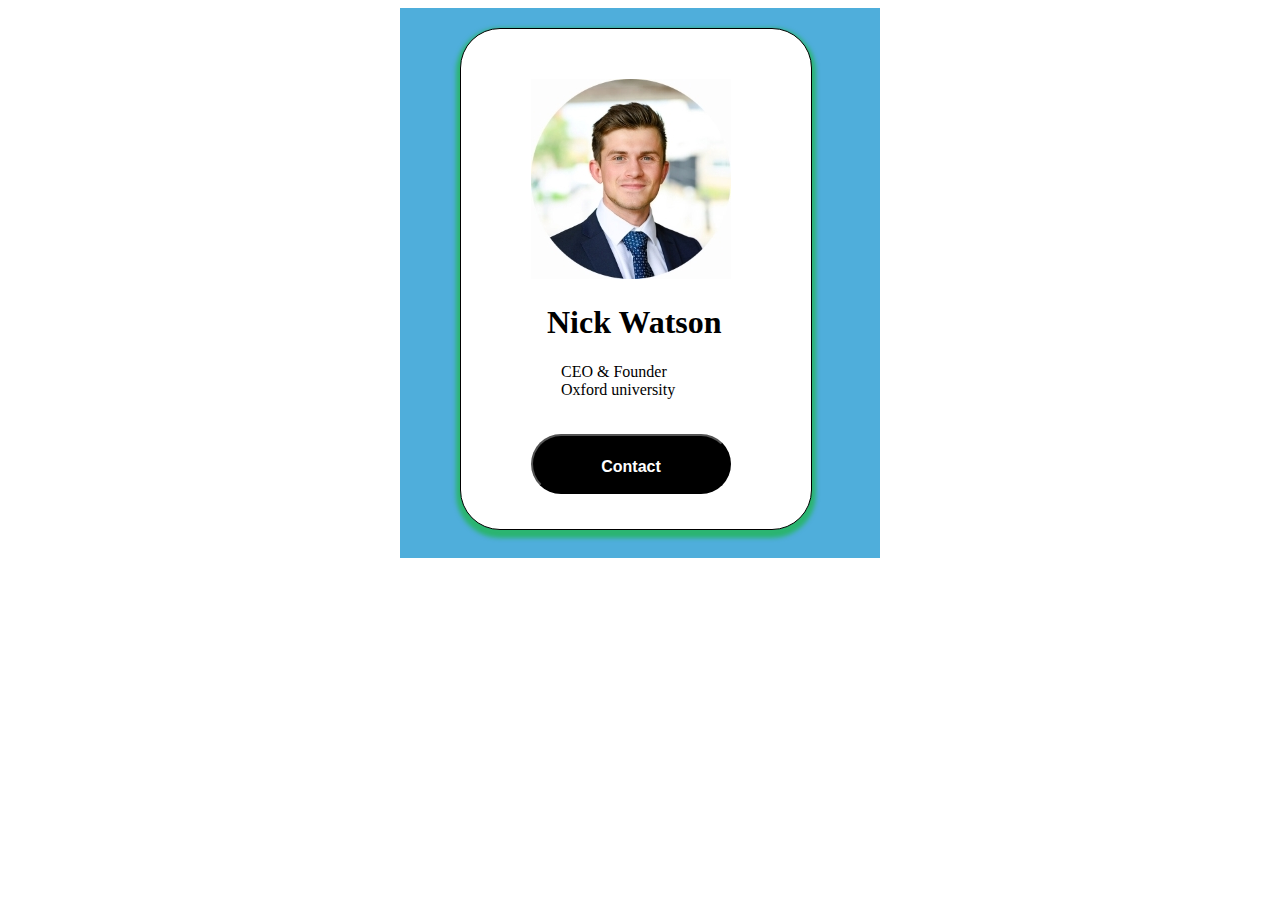
<file: Task2/index.html>
<!DOCTYPE html>
<html lang="en">
<head>
    <meta charset="UTF-8">
    <meta http-equiv="X-UA-Compatible" content="IE=edge">
    <meta name="viewport" content="width=device-width, initial-scale=1.0">
    <title>Task2</title>
    <link rel="stylesheet" href="./css/main.css">
</head>
<body>
    <div class="container">
        <div class="profile-container">
            <div class="info">
                <img src="./images/professional.jpg" alt="">
                <h1>&nbsp; Nick Watson</h1>
                <span>CEO & Founder</span>
                <br>
                <span>Oxford university</span>
                <br>
                <button><h4>Contact</h4></button>
            </div>
        </div>
    </div>
</body>
</html>
</file>
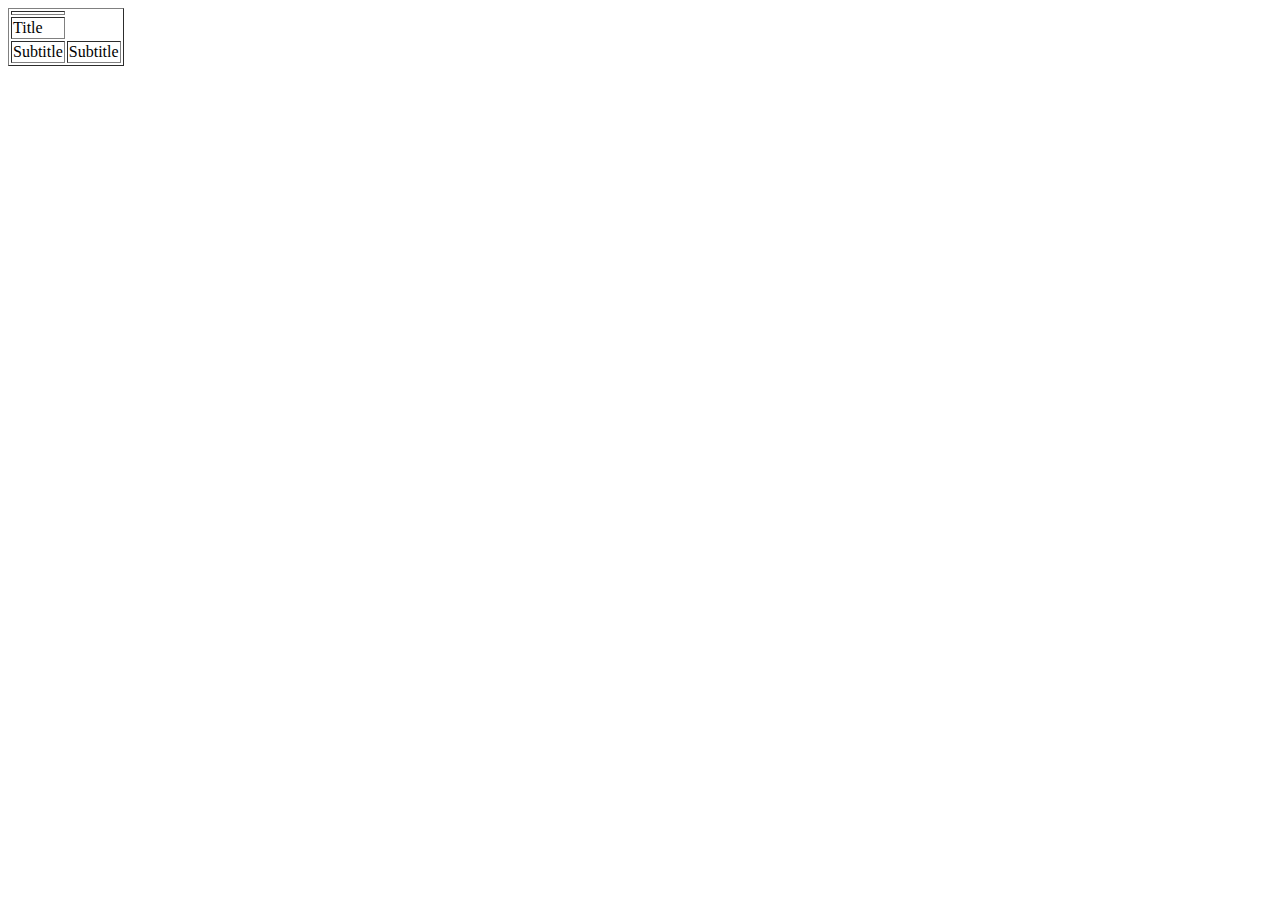
<file: Task4/index.html>
<!DOCTYPE html>
<html lang="en">
<head>
    <meta charset="UTF-8">
    <meta http-equiv="X-UA-Compatible" content="IE=edge">
    <meta name="viewport" content="width=device-width, initial-scale=1.0">
    <title>Task4</title>
</head>
<body>
    <table border="1">
        <th>
            <tr>
                <td>Title</td>
            </tr>
        </th>
        <td>Subtitle</td>
        <td>Subtitle</td>
    </table>
</body>
</html>
</file>
<file: Task2/css/main.css>
.container{
    background-color: rgba(8, 142, 204, 0.712);
    width: 480px;
    height: 550px;
    position: relative;
    margin: 0 auto;
}
.profile-container{
    width: 350px;
    height: 500px;
    border: 1px solid black;
    border-radius: 40px;
    position: absolute;
    top: 20px;
    left: 60px;
    background-color: white;
    box-shadow: 0px 4px 4px 4px rgba(7, 187, 7, 0.5)
}
.info{
    position: absolute;
    top: 50px;
    left: 70px;
}
.info span{
    position: absolute;
    left: 30px;
}
.info button{
    position: absolute;
    bottom: -95px;
    width: 200px;
    background-color: black;
    border-radius: 30px;
    height: 60px;
}
.info button h4{
    font-size: larger;
    color: white;
}
</file>
